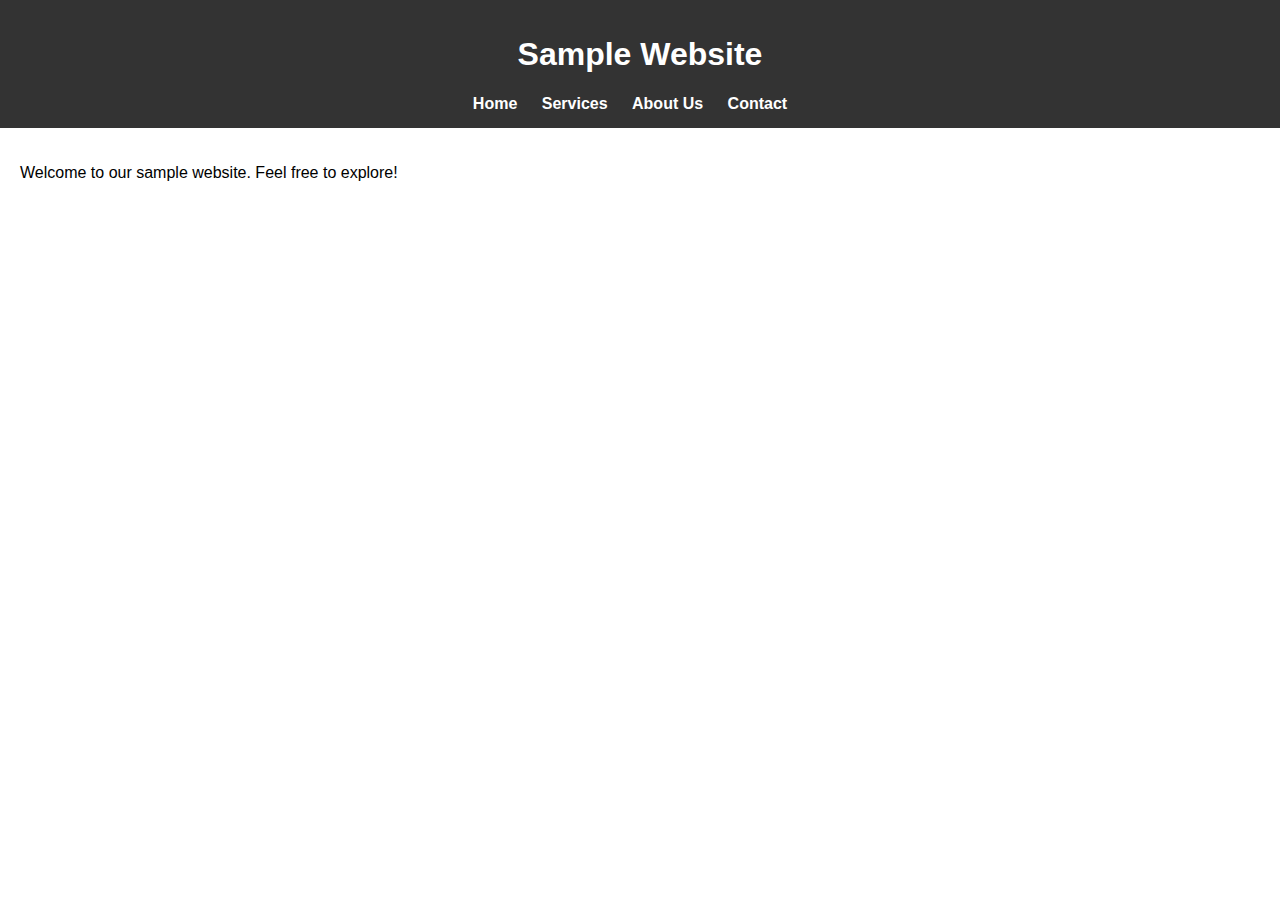
<file: index.html>
<!DOCTYPE html>
<html lang="en">
<head>
    <script>
        (function (m, a, z, e) {
          var s, t;
          try {
            t = m.sessionStorage.getItem('maze-us');
          } catch (err) {}
        
          if (!t) {
            t = new Date().getTime();
            try {
              m.sessionStorage.setItem('maze-us', t);
            } catch (err) {}
          }
        
          s = a.createElement('script');
          s.src = z + '?apiKey=' + e;
          s.async = true;
          a.getElementsByTagName('head')[0].appendChild(s);
          m.mazeUniversalSnippetApiKey = e;
        })(window, document, 'https://snippet.maze.co/maze-universal-loader.js', 'd35c0297-ed05-4527-87c1-7ebd7e445153');
        </script>
    <meta charset="UTF-8">
    <meta name="viewport" content="width=device-width, initial-scale=1.0">
    <link rel="stylesheet" href="styles.css">
    <title>Sample Website</title>
</head>
<body>
    <header>
        <h1>Sample Website</h1>
        <nav>
            <ul>
                <li><a href="#">Home</a></li>
                <li class="dropdown">
                    <a href="#">Services</a>
                    <div class="dropdown-content">
                        <a href="page1.html">Service 1</a>
                        <a href="page2.html">Service 2</a>
                        <a href="page3.html">Service 3</a>
                    </div>
                </li>
                <li><a href="#">About Us</a></li>
                <li><a href="#">Contact</a></li>
            </ul>
        </nav>
    </header>

    <section>
        <p>Welcome to our sample website. Feel free to explore!</p>
    </section>
</body>
</html>
</file>
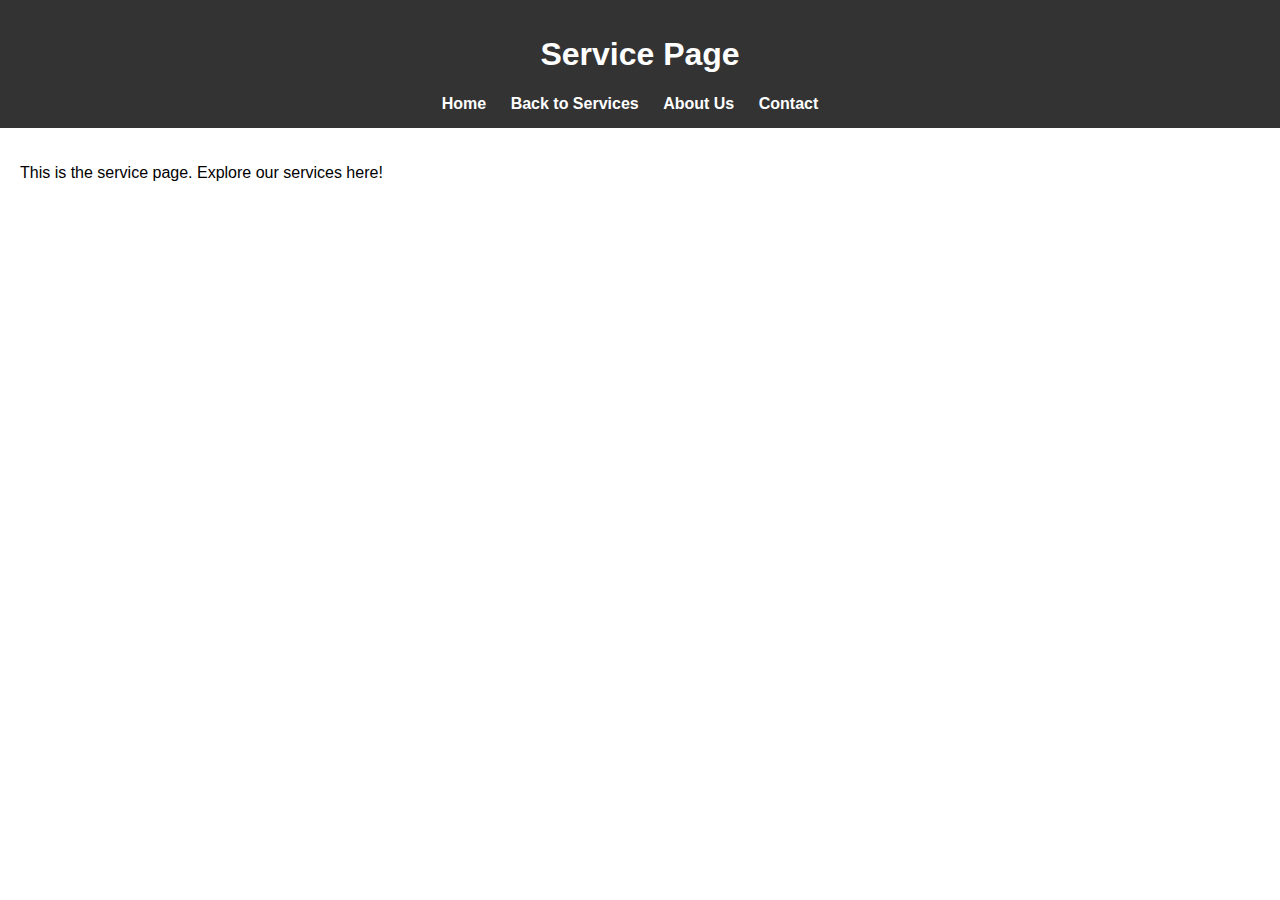
<file: page1.html>
<!DOCTYPE html>
<html lang="en">
<head>
    <script>
        (function (m, a, z, e) {
          var s, t;
          try {
            t = m.sessionStorage.getItem('maze-us');
          } catch (err) {}
        
          if (!t) {
            t = new Date().getTime();
            try {
              m.sessionStorage.setItem('maze-us', t);
            } catch (err) {}
          }
        
          s = a.createElement('script');
          s.src = z + '?apiKey=' + e;
          s.async = true;
          a.getElementsByTagName('head')[0].appendChild(s);
          m.mazeUniversalSnippetApiKey = e;
        })(window, document, 'https://snippet.maze.co/maze-universal-loader.js', 'd35c0297-ed05-4527-87c1-7ebd7e445153');
        </script>
    <meta charset="UTF-8">
    <meta name="viewport" content="width=device-width, initial-scale=1.0">
    <link rel="stylesheet" href="styles.css">
    <title>Service Page</title>
</head>
<body>
    <header>
        <h1>Service Page</h1>
        <nav>
            <ul>
                <li><a href="index.html">Home</a></li>
                <li><a href="#">Back to Services</a></li>
                <li><a href="#">About Us</a></li>
                <li><a href="#">Contact</a></li>
            </ul>
        </nav>
    </header>

    <section>
        <p>This is the service page. Explore our services here!</p>
    </section>
</body>
</html>
</file>
<file: styles.css>
body {
  font-family: 'Arial', sans-serif;
  margin: 0;
  padding: 0;
}

header {
  background-color: #333;
  color: #fff;
  padding: 15px;
  text-align: center;
}

nav ul {
  list-style-type: none;
  margin: 0;
  padding: 0;
}

nav ul li {
  display: inline-block;
  margin-right: 20px;
}

nav ul li a {
  text-decoration: none;
  color: #fff;
  font-weight: bold;
}

.dropdown {
  position: relative;
  display: inline-block;
}

.dropdown-content {
  display: none;
  position: absolute;
  background-color: #333;
  box-shadow: 0 8px 16px rgba(0,0,0,0.2);
  z-index: 1;
}

.dropdown-content a {
  color: #fff;
  padding: 12px 16px;
  display: block;
  text-decoration: none;
}

.dropdown:hover .dropdown-content {
  display: block;
}

section {
  padding: 20px;
}
</file>
